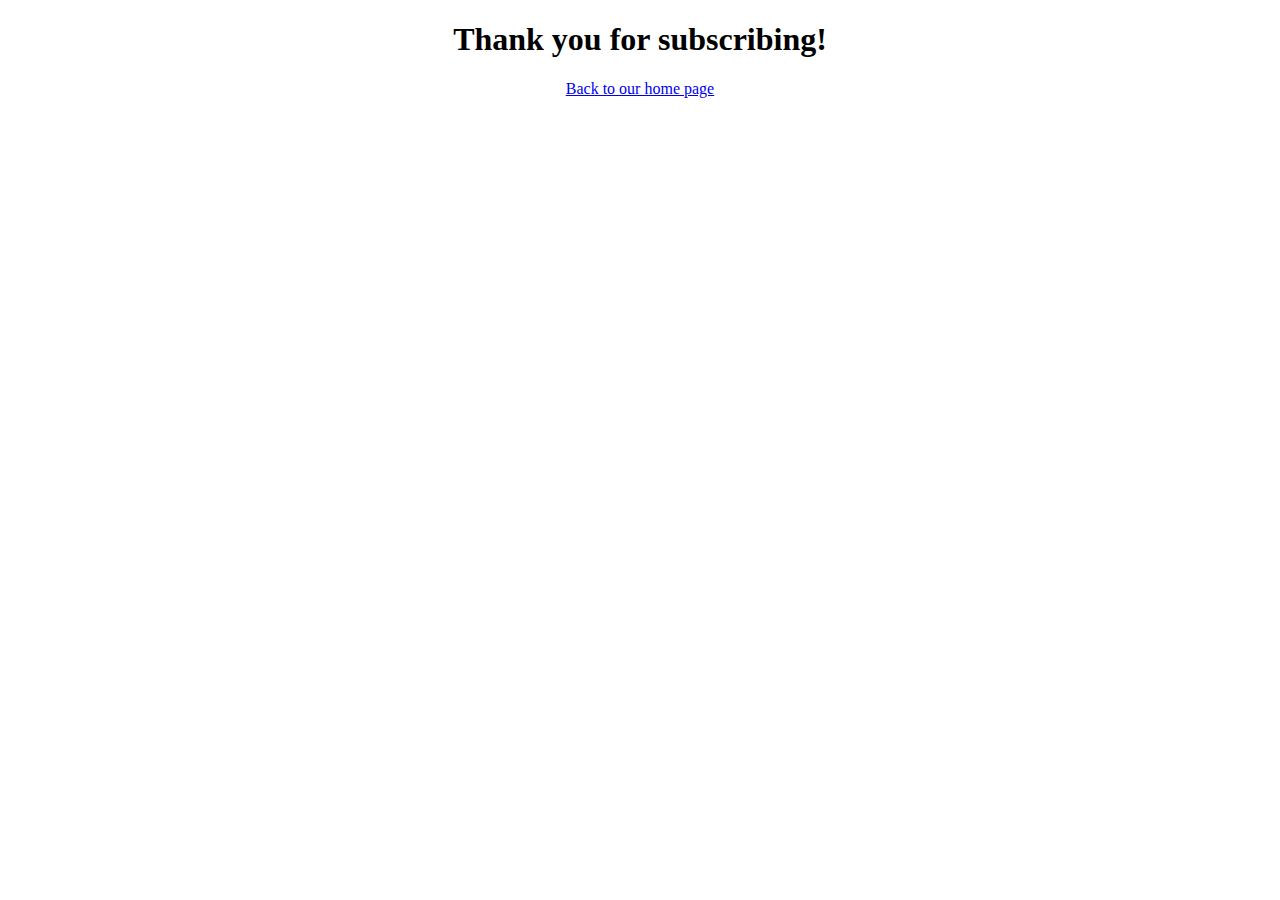
<file: welcome/index.html>
<!DOCTYPE html>
<html lang="en">
<head>
  <!-- Provided by https://metatags.io/ -->

  <!-- Primary Meta Tags -->
  <title>Welcome! | BYU-I Applied Technology Society</title>
  <meta name="title" content="BYU-I Applied Technology Society">
  <meta name="description" content="Applied Technology Society for Brigham Young University - Idaho.">

  <!-- Open Graph / Facebook -->
  <meta property="og:type" content="website">
  <meta property="og:url" content="https://byui-ats.org/">
  <meta property="og:title" content="BYU-I Applied Technology Society">
  <meta property="og:description" content="Applied Technology Society for Brigham Young University - Idaho.">
  <meta property="og:image" content="https://byui-ats.org/assets/images/splash-image.png">

  <!-- Twitter -->
  <meta property="twitter:card" content="summary_large_image">
  <meta property="twitter:url" content="https://byui-ats.org/">
  <meta property="twitter:title" content="BYU-I Applied Technology Society">
  <meta property="twitter:description" content="Applied Technology Society for Brigham Young University - Idaho.">
  <meta property="twitter:image" content="https://byui-ats.org/assets/images/splash-image.png">
  
  <meta charset="UTF-8">
  <meta http-equiv="X-UA-Compatible" content="IE=edge">
  <meta name="viewport" content="width=device-width, initial-scale=1.0">

  <link rel="stylesheet" href="../assets/css/main.css">
</head>
<body>
  <main>
    <div class="subscriber-welcome-container">
      <h1>Thank you for subscribing!</h1>
      <a href="../">Back to our home page</a>
    </div>
  </main>
</body>
</html>
</file>
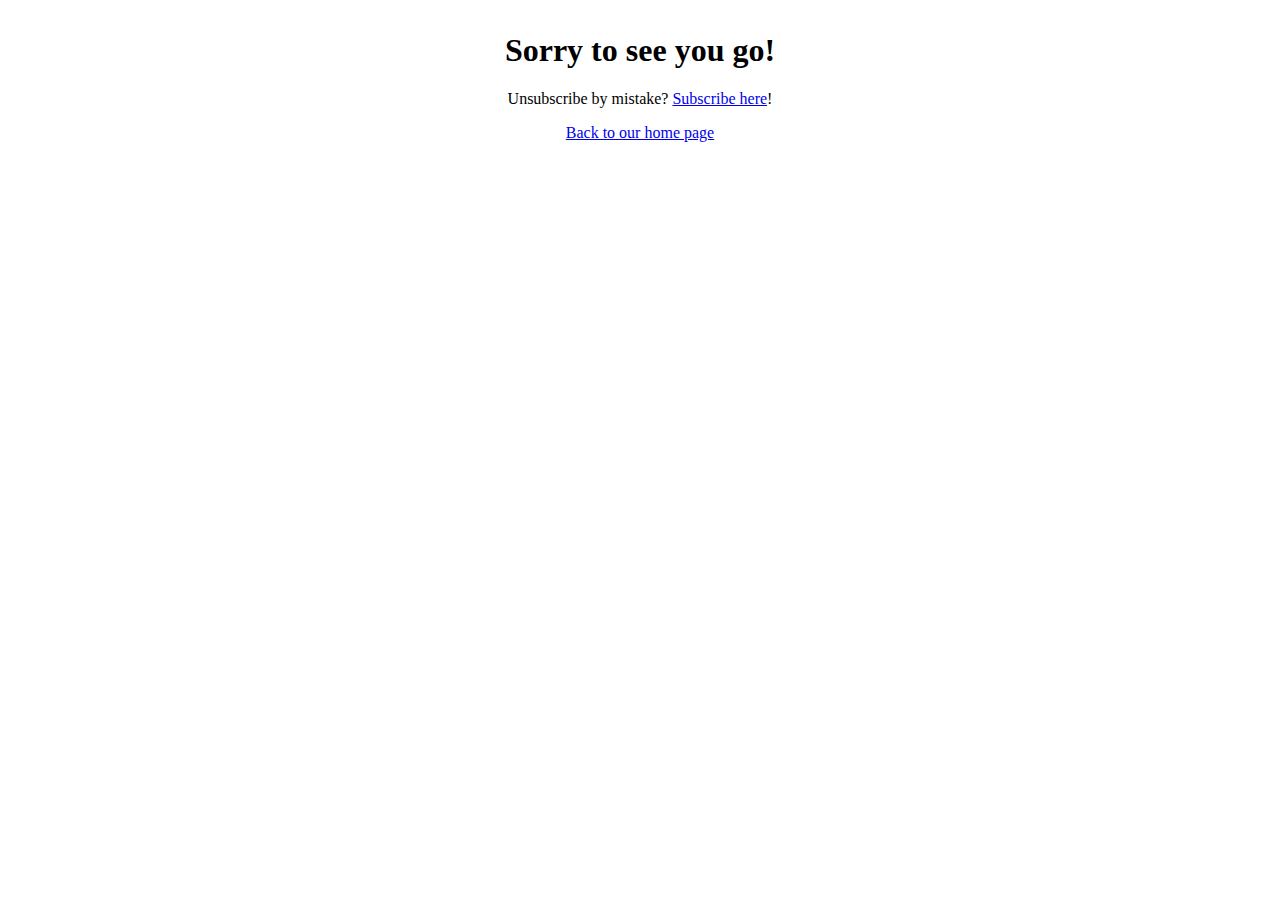
<file: pages/farewell/index.html>
<!DOCTYPE html>
<html lang="en">
<head>
  <!-- Provided by https://metatags.io/ -->

  <!-- Primary Meta Tags -->
  <title>Farewell! | BYU-I Applied Technology Society</title>
  <meta name="title" content="BYU-I Applied Technology Society">
  <meta name="description" content="Applied Technology Society for Brigham Young University - Idaho.">

  <!-- Open Graph / Facebook -->
  <meta property="og:type" content="website">
  <meta property="og:url" content="https://byui-ats.org/">
  <meta property="og:title" content="BYU-I Applied Technology Society">
  <meta property="og:description" content="Applied Technology Society for Brigham Young University - Idaho.">
  <meta property="og:image" content="https://byui-ats.org/assets/images/splash-image.png">

  <!-- Twitter -->
  <meta property="twitter:card" content="summary_large_image">
  <meta property="twitter:url" content="https://byui-ats.org/">
  <meta property="twitter:title" content="BYU-I Applied Technology Society">
  <meta property="twitter:description" content="Applied Technology Society for Brigham Young University - Idaho.">
  <meta property="twitter:image" content="https://byui-ats.org/assets/images/splash-image.png">
  
  <meta charset="UTF-8">
  <meta http-equiv="X-UA-Compatible" content="IE=edge">
  <meta name="viewport" content="width=device-width, initial-scale=1.0">

  <link rel="stylesheet" href="../../assets/css/main.css">
</head>
<body>
  <main>
    <div class="subscriber-container">
      <h1>Sorry to see you go!</h1>
      <p>Unsubscribe by mistake? <a href="https://buttondown.email/byui-ats" target="_blank" rel="noopener">Subscribe here</a>!</p>
      <a href="../../">Back to our home page</a>
    </div>
  </main>
</body>
</html>
</file>
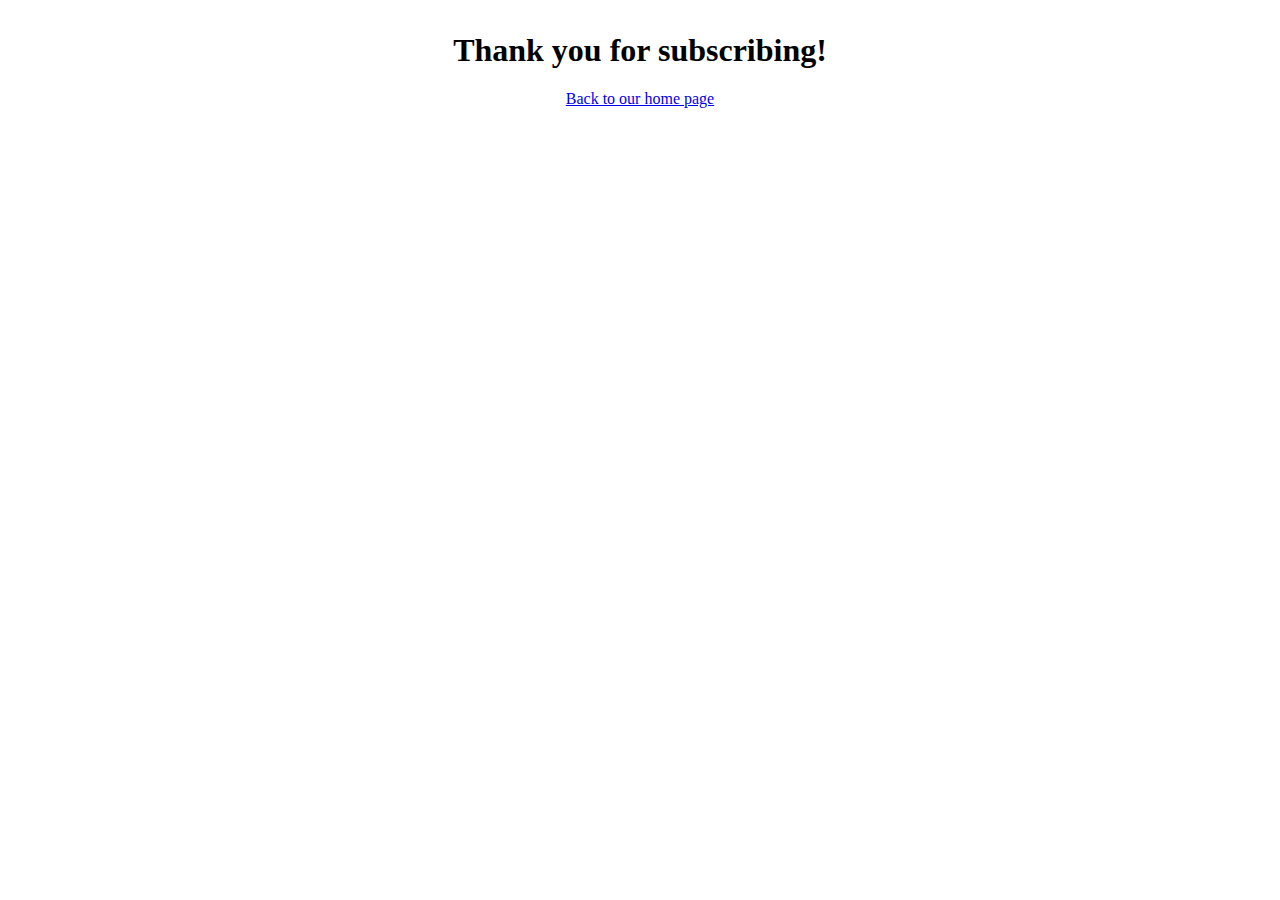
<file: pages/welcome/index.html>
<!DOCTYPE html>
<html lang="en">
<head>
  <!-- Provided by https://metatags.io/ -->

  <!-- Primary Meta Tags -->
  <title>Welcome! | BYU-I Applied Technology Society</title>
  <meta name="title" content="BYU-I Applied Technology Society">
  <meta name="description" content="Applied Technology Society for Brigham Young University - Idaho.">

  <!-- Open Graph / Facebook -->
  <meta property="og:type" content="website">
  <meta property="og:url" content="https://byui-ats.org/">
  <meta property="og:title" content="BYU-I Applied Technology Society">
  <meta property="og:description" content="Applied Technology Society for Brigham Young University - Idaho.">
  <meta property="og:image" content="https://byui-ats.org/assets/images/splash-image.png">

  <!-- Twitter -->
  <meta property="twitter:card" content="summary_large_image">
  <meta property="twitter:url" content="https://byui-ats.org/">
  <meta property="twitter:title" content="BYU-I Applied Technology Society">
  <meta property="twitter:description" content="Applied Technology Society for Brigham Young University - Idaho.">
  <meta property="twitter:image" content="https://byui-ats.org/assets/images/splash-image.png">
  
  <meta charset="UTF-8">
  <meta http-equiv="X-UA-Compatible" content="IE=edge">
  <meta name="viewport" content="width=device-width, initial-scale=1.0">

  <link rel="stylesheet" href="../../assets/css/main.css">
</head>
<body>
  <main>
    <div class="subscriber-container">
      <h1>Thank you for subscribing!</h1>
      <a href="../../">Back to our home page</a>
    </div>
  </main>
</body>
</html>
</file>
<file: assets/css/main.css>
main {
  text-align: center;
}

.splash-image-container,
.subscriber-container {
  width: fit-content;
  margin: 2rem auto;
}

img {
  height: auto;
  width: 100%;
}
</file>
